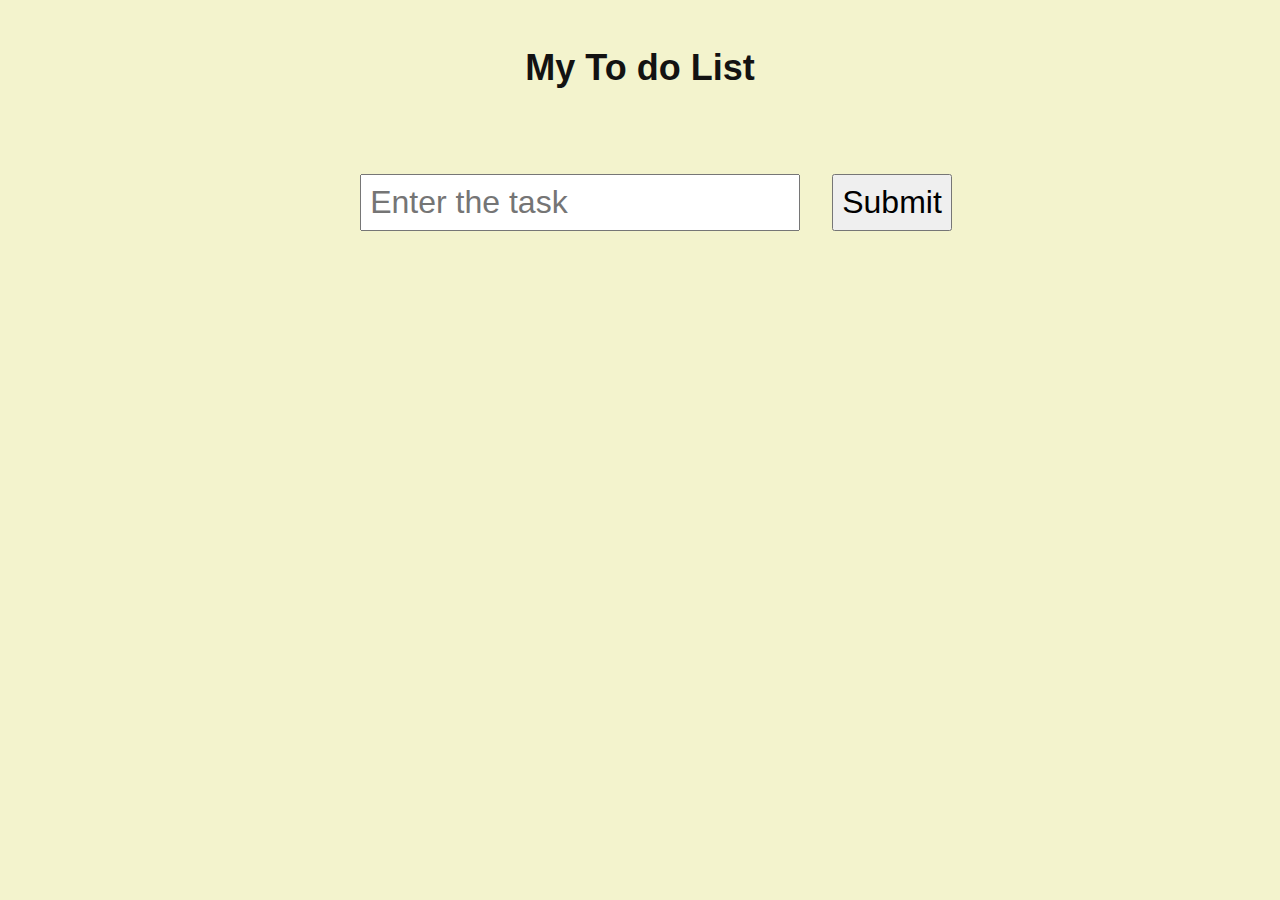
<file: index.html>
<!DOCTYPE html>
<html lang="en">
<head>
    <meta charset="UTF-8">
    <meta http-equiv="X-UA-Compatible" content="IE=edge">
    <meta name="viewport" content="width=device-width, initial-scale=1.0">
    <title>Todo List</title>
    <link rel="stylesheet" href="app.css">
    <script src="app.js" defer></script>
</head>
<body id="body">
    <header>
        <h1>My To do List</h1>
    </header>
    <form>
        <input type="text" id="user-input" name="toDoTask" placeholder="Enter the task">
        <button type="submit" class="submit-btn">Submit</button>
    </form>
    <div class="list-Container">
        <ul class="todo-list"></ul>
    </div>
</body>
</html>
</file>
<file: app.css>
* {
    margin: 0;
    padding: 0;
    box-sizing: border-box;
}

body {
    background-color: rgb(243, 243, 205);
    color:rgb(19, 18, 18);
    font-family: Arial, Helvetica, sans-serif;
    min-height: 100vh;
}

header {
    font-size: large;   
}

header, form {
    min-height: 15vh;
    display: flex;
    align-items: center;
    justify-content: center;

}

form input, form button, form select {
    padding: 0.5rem;
    font-size: 2rem;
    margin-left: 2rem;
}

form select {
    padding: 0.5rem;
    font-size: 2rem;
    margin-left: 5rem;
}

.list-Container{
    display:flex;
    justify-content: center;
    align-items: center;
}

.todo-list{
    min-width:20%;
    list-style:decimal-leading-zero;
}

.to-do {
    margin: 0.5rem;
    background: rgb(243, 243, 240);
    color: black;
    font-size: 1.5rem;
    display: flex;
    justify-content:space-between;
    align-items: center;
    padding: 0rem 0.5rem;
  
}

.new-task {
    flex: 1;
}

.complete-btn {
    background-color: rgb(108, 228, 108);
    color: black;
    margin-right: 0.5rem;
    padding: 0.2rem;
}

.delete-btn {
    background-color: rgb(243, 69, 69);
    color: black;
    padding: 0.2rem; 
}

.completed {
    text-decoration: line-through;
    opacity: 0.5;
}
</file>
